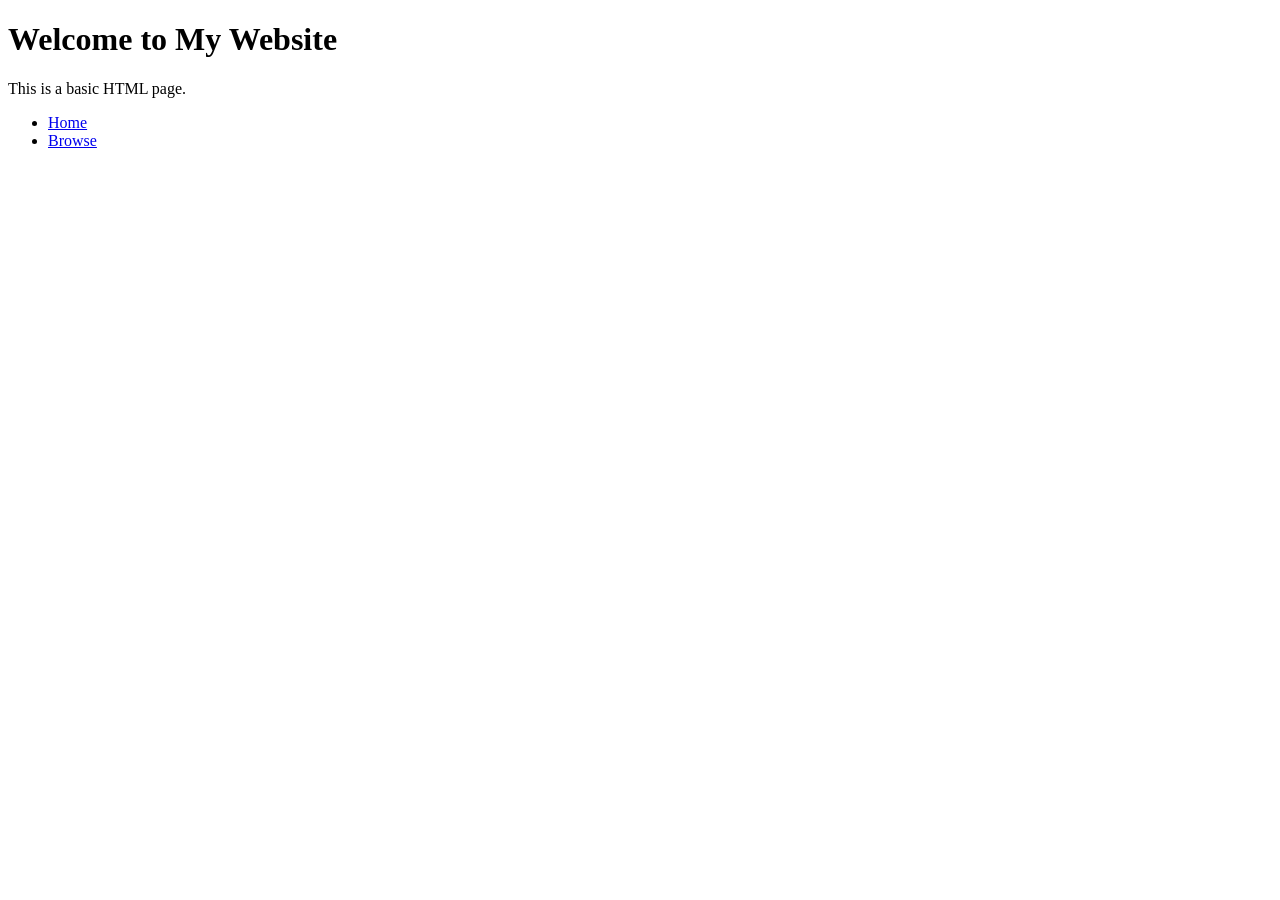
<file: templates/index.html>
<!DOCTYPE html>
<html lang="en">
<head>
    <meta charset="UTF-8">
    <meta name="viewport" content="width=device-width, initial-scale=1.0">
    <title>My Recipes Website</title>
</head>
<body>
    <!-- Your content goes here -->
    <h1>Welcome to My Website</h1>
    <p>This is a basic HTML page.</p>

    <div class="navbar">
        <ul>
            <li><a href="./index.html">Home</a></li>
            <li><a href="./browse.html">Browse</a></li>
        </ul>
    </div>

</body>
</html>
</file>
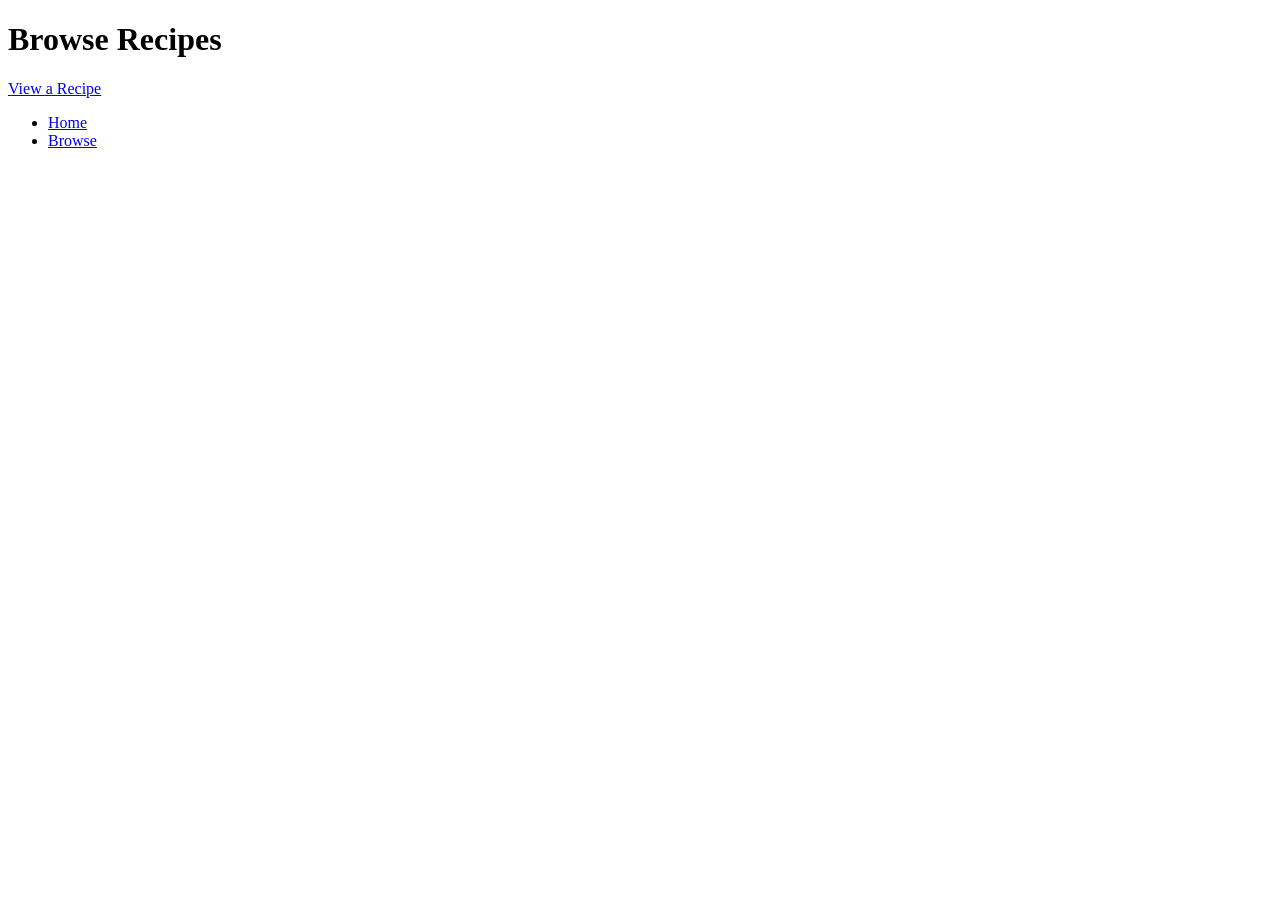
<file: templates/browse.html>
<!DOCTYPE html>
<html lang="en">
<head>
    <meta charset="UTF-8">
    <meta name="viewport" content="width=device-width, initial-scale=1.0">
    <title>Browse Recipes</title>
</head>
<body>
    <!-- Your content goes here -->
     <h1>Browse Recipes</h1>
     <p><a href="./recipe_detail.html">View a Recipe</a></p>

     <div class="navbar">
        <ul>
            <li><a href="./index.html">Home</a></li>
            <li><a href="./browse.html">Browse</a></li>
        </ul>
    </div>    

</body>
</html>
</file>
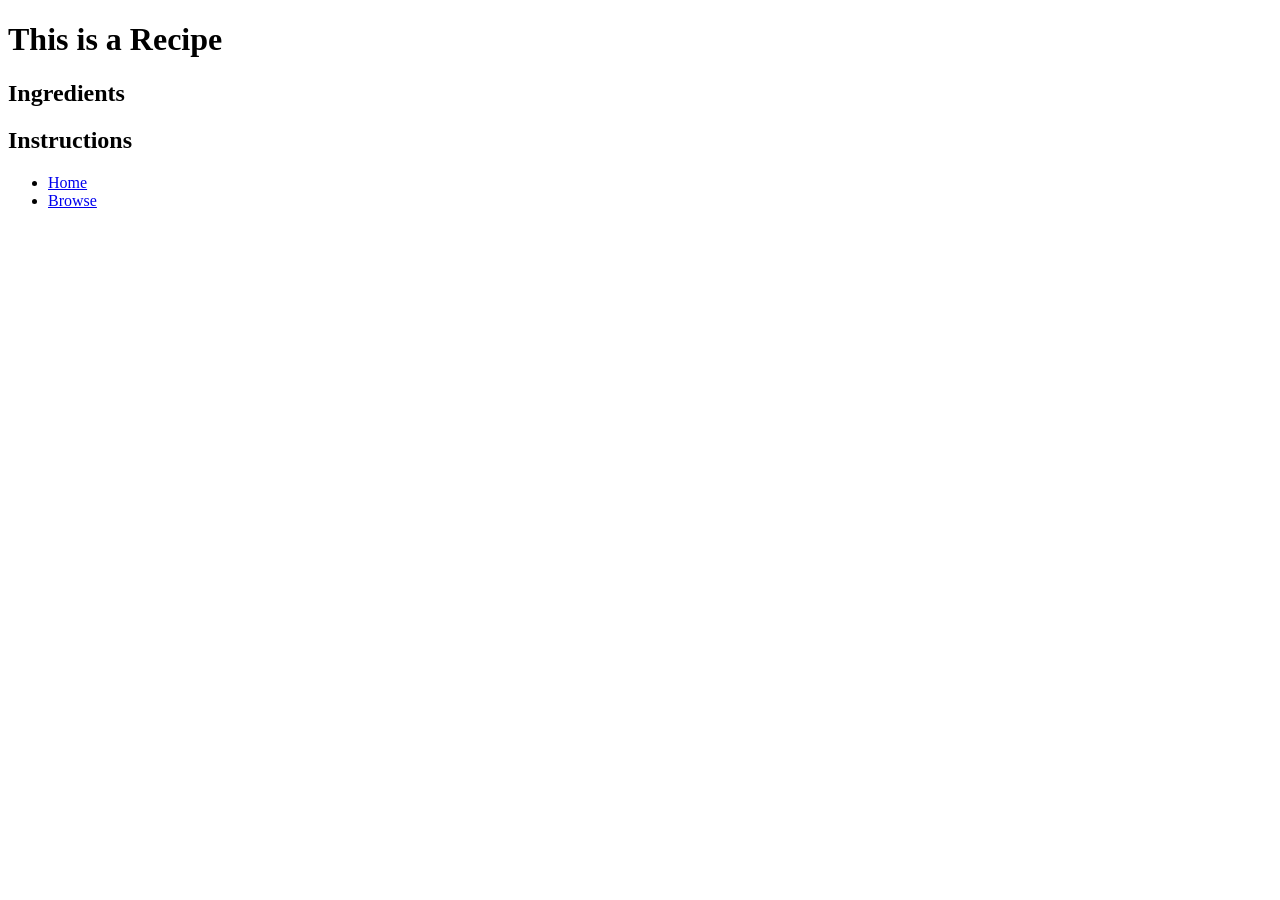
<file: templates/recipe_detail.html>
<!DOCTYPE html>
<html lang="en">
<head>
    <meta charset="UTF-8">
    <meta name="viewport" content="width=device-width, initial-scale=1.0">
    <title>Recipe</title>
</head>
<body>
    <!-- Your content goes here -->
    <h1>This is a Recipe</h1>
     
    <div class="recipe-info">
        <div class="recipe-ingredients">
            <h2>Ingredients</h2>
        </div>

        <div class="recipe-instructions">
            <h2>Instructions</h2>
        </div>
    </div>

    <div class="navbar">
        <ul>
            <li><a href="./index.html">Home</a></li>
            <li><a href="./browse.html">Browse</a></li>
        </ul>
    </div>      

</body>
</html>
</file>
